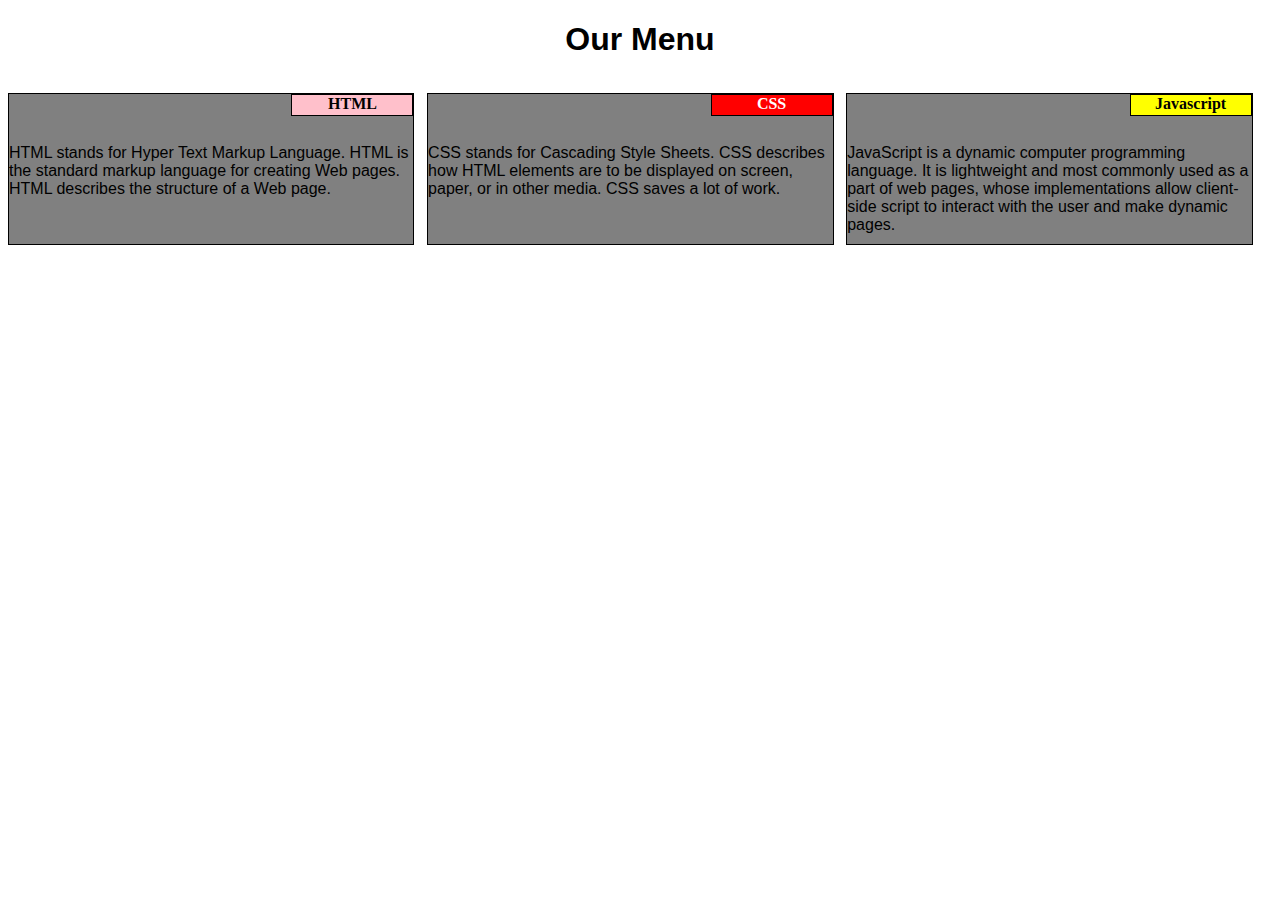
<file: module2-solution/index.html>
<!DOCTYPE html>
<html>
    <head>
        <meta charset="utf-8">
		<meta name="viewport" content="width=device-width,initial-scale=1">
        <title>Module 2 Solution</title>
        <link rel="stylesheet" type="text/css" href="css/style.css">
    </head>
<body>
    <h1>Our Menu</h1>
    <div class="row">
        <section class="col-lg-4 col-md-4 col-sm-12">
            <h4 id="header1">HTML</h4>
            <p class="para">
              HTML stands for Hyper Text Markup Language. HTML is the standard markup language for creating Web pages. 
			  HTML describes the structure of a Web page.</p>
        </section>
        <section class="col-lg-4 col-md-4 col-sm-12">
            <h4 id="header2">CSS</h4>
            <p class="para">
			  CSS stands for Cascading Style Sheets. CSS describes how HTML elements are to be displayed on screen, paper, or in other media. CSS saves a lot of work. </p>
        </section>
        <section class="col-lg-4 col-md-8 col-sm-12">
            <h4 id="header3">Javascript</h4>
            <p class="para">
			  JavaScript is a dynamic computer programming language. It is lightweight and most commonly used as a part of web pages, whose implementations allow client-side script to interact with the user and make dynamic pages. </p>
        </section>
    </div>
</body>
</html>
</file>
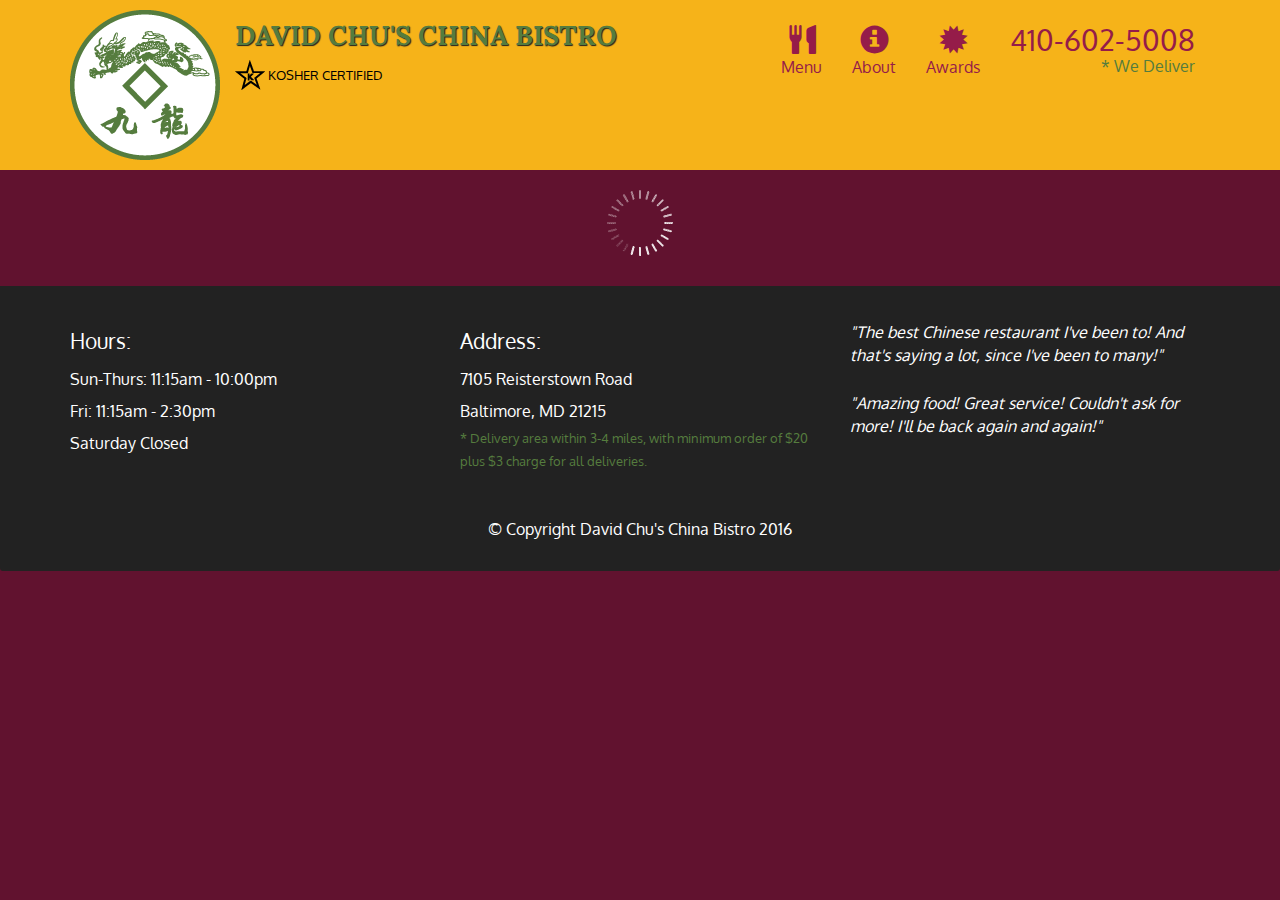
<file: module5-solution/index.html>
<!doctype html>
<html lang="en">
  <head>
    <meta charset="utf-8">
    <meta http-equiv="X-UA-Compatible" content="IE=edge">
    <meta name="viewport" content="width=device-width, initial-scale=1">
    <title>David Chu's China Bistro</title>
    <link rel="stylesheet" href="css/bootstrap.min.css">
    <link rel="stylesheet" href="css/styles.css">
    <link href='https://fonts.googleapis.com/css?family=Oxygen:400,300,700' rel='stylesheet' type='text/css'>
    <link href='https://fonts.googleapis.com/css?family=Lora' rel='stylesheet' type='text/css'>
  </head>
<body>
  <header>
    <nav id="header-nav" class="navbar navbar-default">
      <div class="container">
        <div class="navbar-header">
          <a href="index.html" class="pull-left visible-md visible-lg">
            <div id="logo-img" alt="Logo image"></div>
          </a>

          <div class="navbar-brand">
            <a href="index.html"><h1>David Chu's China Bistro</h1></a>
            <p>
              <img src="images/star-k-logo.png" alt="Kosher certification">
              <span>Kosher Certified</span>
            </p>
          </div>

          <button id="navbarToggle" type="button" class="navbar-toggle collapsed" data-toggle="collapse" data-target="#collapsable-nav" aria-expanded="false">
            <span class="sr-only">Toggle navigation</span>
            <span class="icon-bar"></span>
            <span class="icon-bar"></span>
            <span class="icon-bar"></span>
          </button>
        </div>
        
        <div id="collapsable-nav" class="collapse navbar-collapse">
           <ul id="nav-list" class="nav navbar-nav navbar-right">
            <li id="navHomeButton" class="visible-xs active">
              <a href="index.html">
                <span class="glyphicon glyphicon-home"></span> Home</a>
            </li>
            <li id="navMenuButton">
              <a href="#" onclick="$dc.loadMenuCategories();">
                <span class="glyphicon glyphicon-cutlery"></span><br class="hidden-xs"> Menu</a>
            </li>
            <li>
              <a href="#">
                <span class="glyphicon glyphicon-info-sign"></span><br class="hidden-xs"> About</a>
            </li>
            <li>
              <a href="#">
                <span class="glyphicon glyphicon-certificate"></span><br class="hidden-xs"> Awards</a>
            </li>
            <li id="phone" class="hidden-xs">
              <a href="tel:410-602-5008">
                <span>410-602-5008</span></a><div>* We Deliver</div>
            </li>
          </ul><!-- #nav-list -->
        </div><!-- .collapse .navbar-collapse -->
      </div><!-- .container -->
    </nav><!-- #header-nav -->
  </header>

  <div id="call-btn" class="visible-xs">
    <a class="btn" href="tel:410-602-5008">
    <span class="glyphicon glyphicon-earphone"></span>
    410-602-5008
    </a>
  </div>
  <div id="xs-deliver" class="text-center visible-xs">* We Deliver</div>

  <div id="main-content" class="container"></div>

  <footer class="panel-footer">
    <div class="container">
      <div class="row">
        <section id="hours" class="col-sm-4">
          <span>Hours:</span><br>
          Sun-Thurs: 11:15am - 10:00pm<br>
          Fri: 11:15am - 2:30pm<br>
          Saturday Closed
          <hr class="visible-xs">
        </section>
        <section id="address" class="col-sm-4">
          <span>Address:</span><br>
          7105 Reisterstown Road<br>
          Baltimore, MD 21215
          <p>* Delivery area within 3-4 miles, with minimum order of $20 plus $3 charge for all deliveries.</p>
          <hr class="visible-xs">
        </section>
        <section id="testimonials" class="col-sm-4">
          <p>"The best Chinese restaurant I've been to! And that's saying a lot, since I've been to many!"</p>
          <p>"Amazing food! Great service! Couldn't ask for more! I'll be back again and again!"</p>
        </section>
      </div>
      <div class="text-center">&copy; Copyright David Chu's China Bistro 2016</div>
    </div>
  </footer>

  <!-- jQuery (Bootstrap JS plugins depend on it) -->
  <script src="js/jquery-2.1.4.min.js"></script>
  <script src="js/bootstrap.min.js"></script>
  <script src="js/ajax-utils.js"></script>
  <script src="js/script.js"></script>
</body>
</html>
</file>
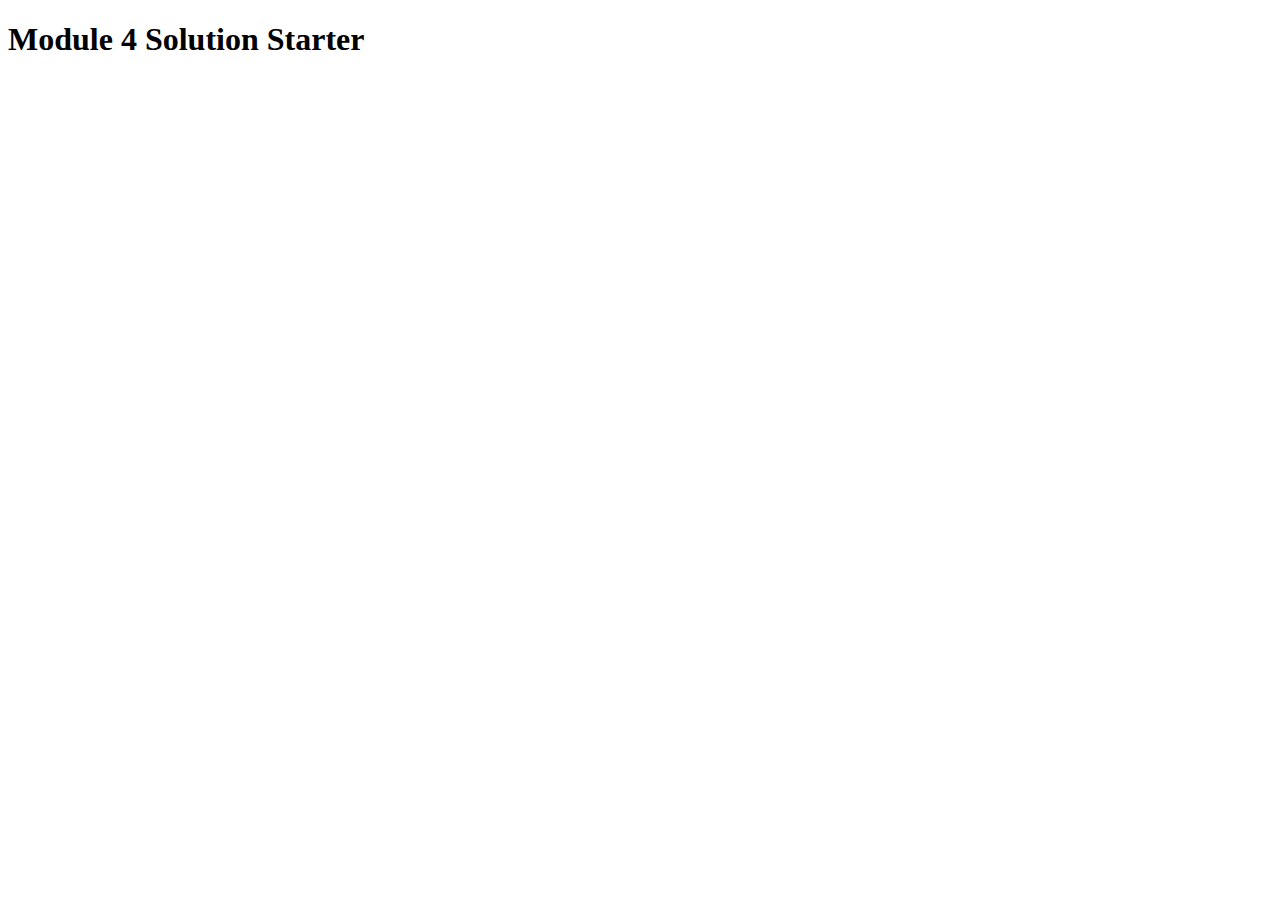
<file: module4-solution/harder/index.html>
<!DOCTYPE html>
<html>
<head>
  <meta charset="utf-8">
  <title>Module 4 Solution Starter</title>
  <script>
    var names = []; // DO NOT REMOVE
  </script>
  <script src="SpeakHello.js"></script>
  <script src="SpeakGoodBye.js"></script>
  <script src="script.js"></script>
</head>
<body>
  <h1>Module 4 Solution Starter</h1>
</body>
</html>
</file>
<file: module2-solution/css/style.css>
h1
{
    text-align: center;
	font-family: Arial, Helvetica, sans-serif;
}

p
{
    width: 100%;
    height: 50%;
    font-family: Arial, Helvetica, sans-serif;
}

#header1
{
	border: 1px solid black;
    background-color: pink;
    text-align: center;
	margin-top: 0%;
    right: 0%;
    position: absolute;
    width: 120px;
    height: 20px;
}

#header2
{
	border: 1px solid black;
    background-color: red;
    text-align: center;
	margin-top: 0%;
    right: 0%;
    position: absolute;
    width: 120px;
    height: 20px;
	color: white;
}

#header3
{
	border: 1px solid black;
    background-color: yellow;
    text-align: center;
	margin-top: 0%;
    right: 0%;
    position: absolute;
    width: 120px;
    height: 20px;
}

.para
{
    margin-top: 50px;
	word-wrap: break-word;
}


/************* Desktop devices only *************/
@media (min-width: 992px)
{
    .col-lg-1, .col-lg-2, .col-lg-3, .col-lg-4, .col-lg-5, .col-lg-6, 
	.col-lg-7,.col-lg-8, .col-lg-9, .col-lg-10, .col-lg-11, .col-lg-12
    {
        position: relative;
        float: left;
		margin-right: 1%;
        margin-top: 1%;
        border: 1px solid black;
		overflow: hidden;
        background-color: gray;
        height: 150px;
    }

    .col-lg-1
    {
        width: 8.33%;
    }

    .col-lg-2
    {
        width: 16.66%;
    }

    .col-lg-3
    {
        width: 25%;
    }

    .col-lg-4
    {
         width: 32%;
    }

    .col-lg-5
    {
        width: 41.66%;
    }

    .col-lg-6
    {
        width: 50%;
    }

    .col-lg-7
    {
        width: 58.33%;
    }

    .col-lg-8
    {
        width: 69%;
    }

    .col-lg-9
    {
        width: 74.99%;
    }

    .col-lg-10
    {
        width: 83.33%;
    }

    .col-lg-11
    {
        width: 91.66%;
    }

    .col-lg-12
    {
        width: 100%;
    }

}

/************* Tablet devices only *************/
@media (min-width: 768px) and (max-width: 991px)
{
    .col-md-1, .col-md-2, .col-md-3, .col-md-4, .col-md-5, .col-md-6,
    .col-md-7, .col-md-8, .col-md-9, .col-md-10, .col-md-11, .col-md-12
    {
        position: relative;
        float: left;
		margin-right: 2%;
        margin-top: 2%;
        border: 1px solid black;
		overflow: hidden;
        background-color: gray;
        height: 150px;
    }

    .col-md-1
    {
        width: 8.33%;
    }

    .col-md-2
    {
        width: 16.66%;
    }

    .col-md-3
    {
        width: 25%;
    }

    .col-md-4
    {
         width: 33.33%;
    }

    .col-md-5
    {
        width: 41.66%;
    }

    .col-md-6
    {
        width: 50%;
    }

    .col-md-7
    {
        width: 58.33%;
    }

    .col-md-8
    {
        width: 69%;
    }

    .col-md-9
    {
        width: 74.99%;
    }

    .col-md-10
    {
        width: 83.33%;
    }

    .col-md-11
    {
        width: 91.66%;
    }

    .col-md-12
    {
        width: 100%;
    }
}

/************* Mobile devices only *************/
@media (max-width: 767px)
{
    .col-sm-1, .col-sm-2, .col-sm-3, .col-sm-4, .col-sm-5, .col-sm-6,
    .col-sm-7, .col-sm-8, .col-sm-9, .col-sm-10, .col-sm-11, .col-sm-12
    {
        position: relative;
        float: left;
		margin-right: 2%;
        margin-top: 2%;
        border: 1px solid black;
		overflow: hidden;
        background-color: gray;
        height: 150px;
    }

    .col-sm-1
    {
        width: 8.33%;
    }

    .col-sm-2
    {
        width: 16.66%;
    }

    .col-sm-3
    {
        width: 25%;
    }

    .col-sm-4
    {
         width: 33.33%;
    }

    .col-sm-5
    {
        width: 41.66%;
    }

    .col-sm-6
    {
        width: 50%;
    }

    .col-sm-7
    {
        width: 58.33%;
    }

    .col-sm-8
    {
        width: 66.66%;
    }

    .col-sm-9
    {
        width: 74.99%;
    }

    .col-sm-10
    {
        width: 83.33%;
    }

    .col-sm-11
    {
        width: 91.66%;
    }

    .col-sm-12
    {
        width: 100%;
    }
}
</file>
<file: module5-solution/css/styles.css>
body {
  font-size: 16px;
  color: #fff;
  background-color: #61122f;
  font-family: 'Oxygen', sans-serif;
}

/** HEADER **/
#header-nav {
  background-color: #f6b319;
  border-radius: 0;
  border: 0;
}

#logo-img {
  background: url('../images/restaurant-logo_large.png') no-repeat;
  width: 150px;
  height: 150px;
  margin: 10px 15px 10px 0;
}

.navbar-brand {
  padding-top: 25px;
}
.navbar-brand h1 { /* Restaurant name */
  font-family: 'Lora', serif;
  color: #557c3e;
  font-size: 1.5em;
  text-transform: uppercase;
  font-weight: bold;
  text-shadow: 1px 1px 1px #222;
  margin-top: 0;
  margin-bottom: 0;
  line-height: .75;
}
.navbar-brand a:hover, .navbar-brand a:focus {
  text-decoration: none;
}
.navbar-brand p { /* Kosher cert */
  color: #000;
  text-transform: uppercase;
  font-size: .7em;
  margin-top: 15px;
}
.navbar-brand p span { /* Star-K */
  vertical-align: middle;
}

#nav-list {
  margin-top: 10px;
}
#nav-list a {
  color: #951C49;
  text-align: center;
}
#nav-list a:hover {
  background: #E7E7E7;
}
#nav-list a span {
  font-size: 1.8em;
}

#phone {
  margin-top: 5px;
}
#phone a { /* Phone number */
  text-align: right;
  padding-bottom: 0;
}
#phone div { /* We Deliver */
  color: #557c3e;
  text-align: right;
  padding-right: 15px;
}

.navbar-header button.navbar-toggle, .navbar-header .icon-bar {
  border: 1px solid #61122f;
}
.navbar-header button.navbar-toggle {
  clear: both;
  margin-top: -30px;
}
/* END HEADER */

/* FOOTER */
.panel-footer {
  margin-top: 30px;
  padding-top: 35px;
  padding-bottom: 30px;
  background-color: #222;
  border-top: 0;
}
.panel-footer div.row {
  margin-bottom: 35px;
}
#hours, #address {
  line-height: 2;
}
#hours > span, #address > span {
  font-size: 1.3em;
}
#address p {
  color: #557c3e;
  font-size: .8em;
  line-height: 1.8;
}
#testimonials {
  font-style: italic;
}
#testimonials p:nth-child(2) {
  margin-top: 25px;
}
/* END FOOTER */



/* HOME PAGE */
.container .jumbotron {
  box-shadow: 0 0 50px #3F0C1F;
  border: 2px solid #3F0C1F;
}

#menu-tile, #specials-tile, #map-tile {
  height: 250px;
  width: 100%;
  margin-bottom: 15px;
  position: relative;
  border: 2px solid #3F0C1F;
  overflow: hidden;
}
#menu-tile:hover, #specials-tile:hover, #map-tile:hover {
  box-shadow: 0 1px 5px 1px #cccccc;
}
#menu-tile {
  background: url('../images/menu-tile.jpg') no-repeat;
  background-position: center;
}
#specials-tile {
  background: url('../images/specials-tile.jpg') no-repeat;
  background-position: center;
}
#menu-tile span, #specials-tile span, #map-tile span {
  position: absolute;
  bottom: 0;
  right: 0;
  width: 100%;
  text-align: center;
  font-size: 1.6em;
  text-transform: uppercase;
  background-color: #000;
  color: #fff;
  opacity: .8;
}
/* END HOME PAGE */

/* MENU CATEGORIES PAGE */
.category-tile { 
  position: relative;
  border: 2px solid #3F0C1F;
  overflow: hidden;
  width: 200px;
  height: 200px;
  margin: 0 auto 15px;
}
.category-tile span {
  position: absolute;
  bottom: 0;
  right: 0;
  width: 100%;
  text-align: center;
  font-size: 1.2em;
  text-transform: uppercase;
  background-color: #000;
  color: #fff;
  opacity: .8;
}
.category-tile:hover {
  box-shadow: 0 1px 5px 1px #cccccc;
}

#menu-categories-title + div {
  margin-bottom: 50px;
}
/* END MENU CATEGORIES PAGE */

/* SINGLE CATEGORY PAGE */
.menu-item-tile {
  margin-bottom: 25px;
}
.menu-item-tile hr {
  width: 80%;
}
.menu-item-tile .menu-item-price {
  font-size: 1.1em;
  text-align: right;
  margin-top: -15px;
  margin-right: -15px;
}
.menu-item-tile .menu-item-price span {
  font-size: .6em;
}
.menu-item-photo {
  position: relative;
  border: 2px solid #3F0C1F; 
  overflow: hidden;
  padding: 0;
  margin-right: -15px;
  margin-left: auto;
  margin-bottom: 20px;
  max-width: 250px;
}
.menu-item-photo div {
  position: absolute;
  bottom: 0;
  right: 0;
  width: 80px;
  background-color: #557c3e;
  text-align: center;
}
.menu-item-description {
  padding-right: 30px;
}
h3.menu-item-title {
  margin: 0 0 10px;
}
.menu-item-details {
  font-size: .9em;
  font-style: italic;
}
/* END SINGLE CATEGORY PAGE */


/********** Large devices only **********/
@media (min-width: 1200px) {
  .container .jumbotron {
    background: url('../images/jumbotron_1200.jpg') no-repeat;
    height: 675px;
  }
}

/********** Medium devices only **********/
@media (min-width: 992px) and (max-width: 1199px) {
  /* Header */
  #logo-img {
    background: url('../images/restaurant-logo_medium.png') no-repeat;
    width: 100px;
    height: 100px;
    margin: 5px 5px 5px 0;
  }
  /* End Header */

  /* Home Page */
  .container .jumbotron {
    background: url('../images/jumbotron_992.jpg') no-repeat;
    height: 558px;
  }
  /* End Home Page */
}

/********** Small devices only **********/
@media (min-width: 768px) and (max-width: 991px) {
  /* Home Page */
  .container .jumbotron {
    background: url('../images/jumbotron_768.jpg') no-repeat;
    height: 432px;
  }
  /* End Home Page */
}

/********** Extra small devices only **********/
@media (max-width: 767px) {
  /* Header */
  .navbar-brand {
    padding-top: 10px;
    height: 80px;
  }
  .navbar-brand h1 { /* Restaurant name */
    padding-top: 10px;
    font-size: 5vw; /* 1vw = 1% of viewport width */
  }
  .navbar-brand p { /* Kosher cert */
    font-size: .6em;
    margin-top: 12px;
  }
  .navbar-brand p img { /* Star-K */
    height: 20px;
  }

  #collapsable-nav a { /* Collapsed nav menu text */
    font-size: 1.2em;
  }
  #collapsable-nav a span { /* Collapsed nav menu glyph */
    font-size: 1em;
    margin-right: 5px;
  }

  #call-btn > a {
    font-size: 1.5em;
    display: block;
    margin: 0 20px;
    padding: 10px;
    border: 2px solid #fff;
    background-color: #f6b319;
    color: #951c49;
  }
  #xs-deliver {
    margin-top: 5px;
    font-size: .7em;
    letter-spacing: .1em;
    text-transform: uppercase;
  }
  /* End Header */

  /* Footer */
  .panel-footer section {
    margin-bottom: 30px;
    text-align: center;
  }
  .panel-footer section:nth-child(3) {
    margin-bottom: 0; /* margin already exists on the whole row */
  }
  .panel-footer section hr {
    width: 50%;
  }
  /* End Footer */

  /* Home Page */
  .container .jumbotron {
    margin-top: 30px;
    padding: 0;
  }
  #menu-tile, #specials-tile {
    width: 360px;
    margin: 0 auto 15px;
  }

  .menu-item-photo {
    margin-right: auto;
  }
  .menu-item-tile .menu-item-price {
    text-align: center;
  }
  .menu-item-description {
    text-align: center;;
  }
}


/********** Super extra small devices Only :-) (e.g., iPhone 4) **********/
@media (max-width: 479px) {
  /* Header */
  .navbar-brand h1 { /* Restaurant name */
    padding-top: 5px;
    font-size: 6vw;
  }
  /* End Header */
  
  /* Home page */
  #menu-tile, #specials-tile {
    width: 280px;
    margin: 0 auto 15px;
  }

  .col-xxs-12 {
    position: relative;
    min-height: 1px;
    padding-right: 15px;
    padding-left: 15px;
    float: left;
    width: 100%;
  }
}
</file>
